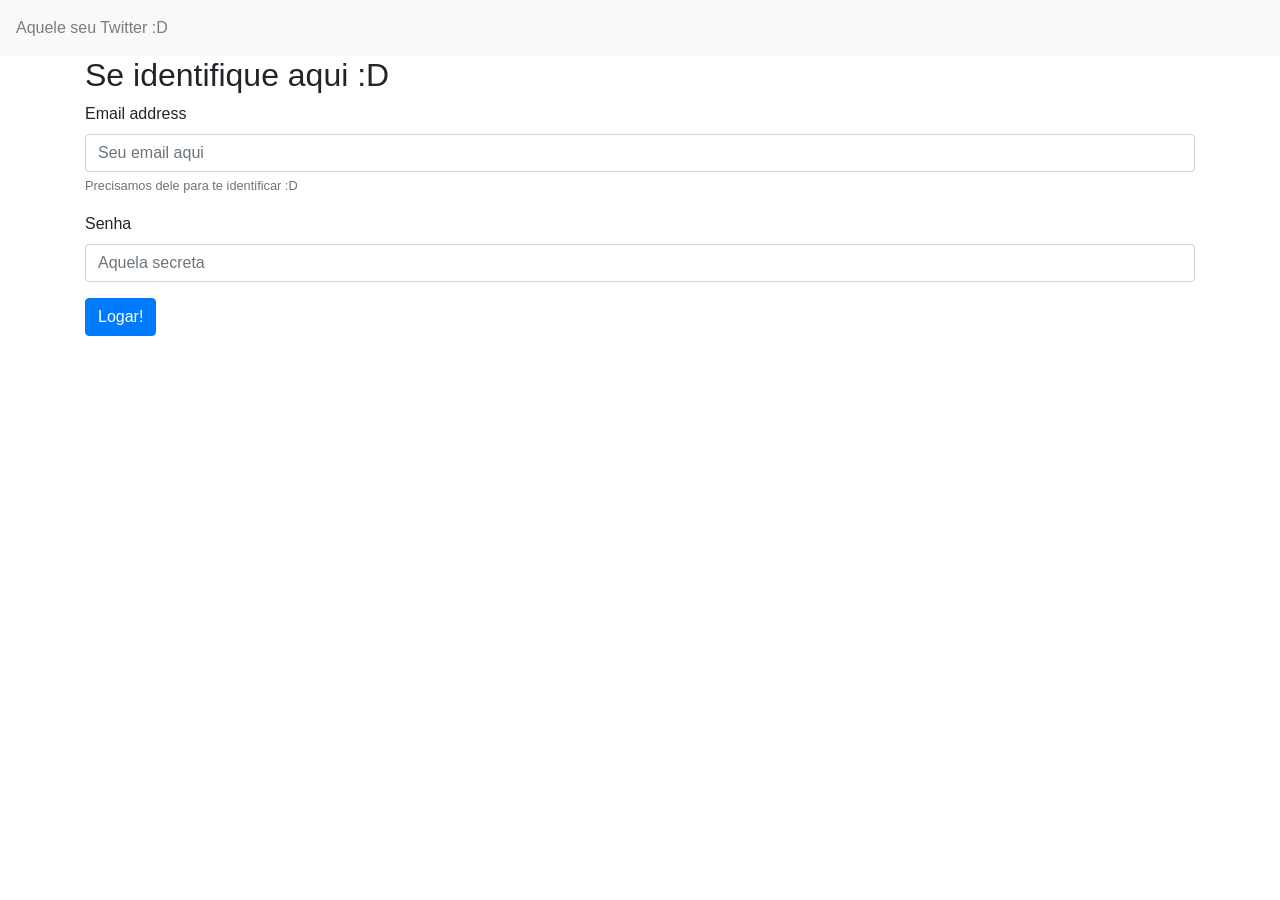
<file: login.html>
<!DOCTYPE html>
<html lang="pt-br">
  <head>
    <meta charset="UTF-8">
    <meta name="viewport" content="width=device-width, initial-scale=1, shrink-to-fit=no">
    <title>Aquele Twitter :D</title>
    <link rel="icon" href="favicon.ico" type="image/x-icon">
    <link rel="stylesheet" href="https://stackpath.bootstrapcdn.com/bootstrap/4.1.3/css/bootstrap.min.css" integrity="sha384-MCw98/SFnGE8fJT3GXwEOngsV7Zt27NXFoaoApmYm81iuXoPkFOJwJ8ERdknLPMO" crossorigin="anonymous">
  </head>
  <body>
    <nav class="navbar navbar-light bg-light">
      <span class="navbar-text">
        Aquele seu Twitter :D
      </span>
    </nav>
    <main>
      <section class="container">
        <h2 id="titulo-form">Se identifique aqui :D</h2>
        <form>
          <div class="form-group">
            <label for="email">Email address</label>
            <input type="email" class="form-control" id="email" aria-describedby="ajudaEmail" placeholder="Seu email aqui">
            <small id="ajudaEmail" class="form-text text-muted">Precisamos dele para te identificar :D</small>
          </div>
          <div class="form-group">
            <label for="password">Senha</label>
            <input type="password" class="form-control" id="password" placeholder="Aquela secreta">
          </div>
          <button type="submit" class="btn btn-primary">Logar!</button>
        </form>
      </section>
    </main>
    <script src="js/main.js"></script>
    <script src="https://code.jquery.com/jquery-3.3.1.slim.min.js" integrity="sha384-q8i/X+965DzO0rT7abK41JStQIAqVgRVzpbzo5smXKp4YfRvH+8abtTE1Pi6jizo" crossorigin="anonymous"></script>
    <script src="https://cdnjs.cloudflare.com/ajax/libs/popper.js/1.14.3/umd/popper.min.js" integrity="sha384-ZMP7rVo3mIykV+2+9J3UJ46jBk0WLaUAdn689aCwoqbBJiSnjAK/l8WvCWPIPm49" crossorigin="anonymous"></script>
    <script src="https://stackpath.bootstrapcdn.com/bootstrap/4.1.3/js/bootstrap.min.js" integrity="sha384-ChfqqxuZUCnJSK3+MXmPNIyE6ZbWh2IMqE241rYiqJxyMiZ6OW/JmZQ5stwEULTy" crossorigin="anonymous"></script>
  </body>
</html>
</file>
